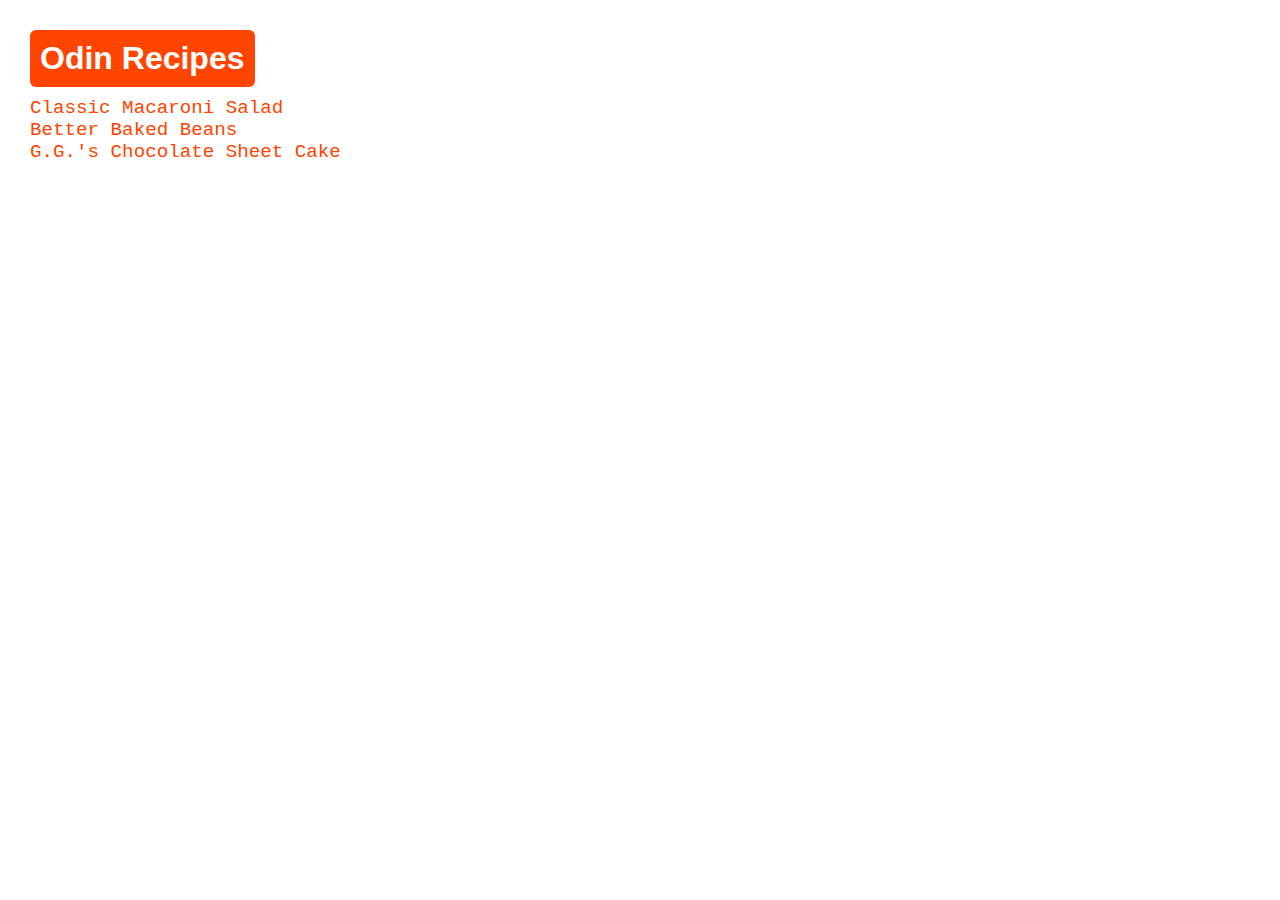
<file: index.html>
<!DOCTYPE html>
<html lang="en">
<head>
    <meta charset="UTF-8">
    <meta name="viewport" content="width=device-width, initial-scale=1.0">
    <title>Odin Recipes</title>
    <link rel="stylesheet" href="styles.css">
</head>
<body>
    <div class="container">
        <h1>Odin Recipes</h1>
        <ul>
            <li><a href="recipes/macaroni.html">Classic Macaroni Salad</a></li>
            <li><a href="recipes/baked-beans.html">Better Baked Beans</a></li>
            <li><a href="recipes/sheet-cake.html">G.G.'s Chocolate Sheet Cake</a></li>
        </ul>
    </div>  
</body>
</html>
</file>
<file: styles.css>
* {
    font-family: 'Courier New', Courier, monospace;
    margin: 0;
    padding: 0;
    box-sizing: border-box;
}
.container {
    margin: 30px;
}

.container li, a {
    list-style: none;
    text-decoration: none;
    color: orangered;
    font-size: 1.2rem;
}
.container li:hover {
    font-weight: 600;
}


.container h1 {
    margin-bottom: 10px;
    font-family:Verdana, Geneva, Tahoma, sans-serif;
    font-weight: 900;
    width: fit-content;
    background-color: orangered;
    color: white;
    padding: 10px;
    border-radius: 6px;
}
</file>
